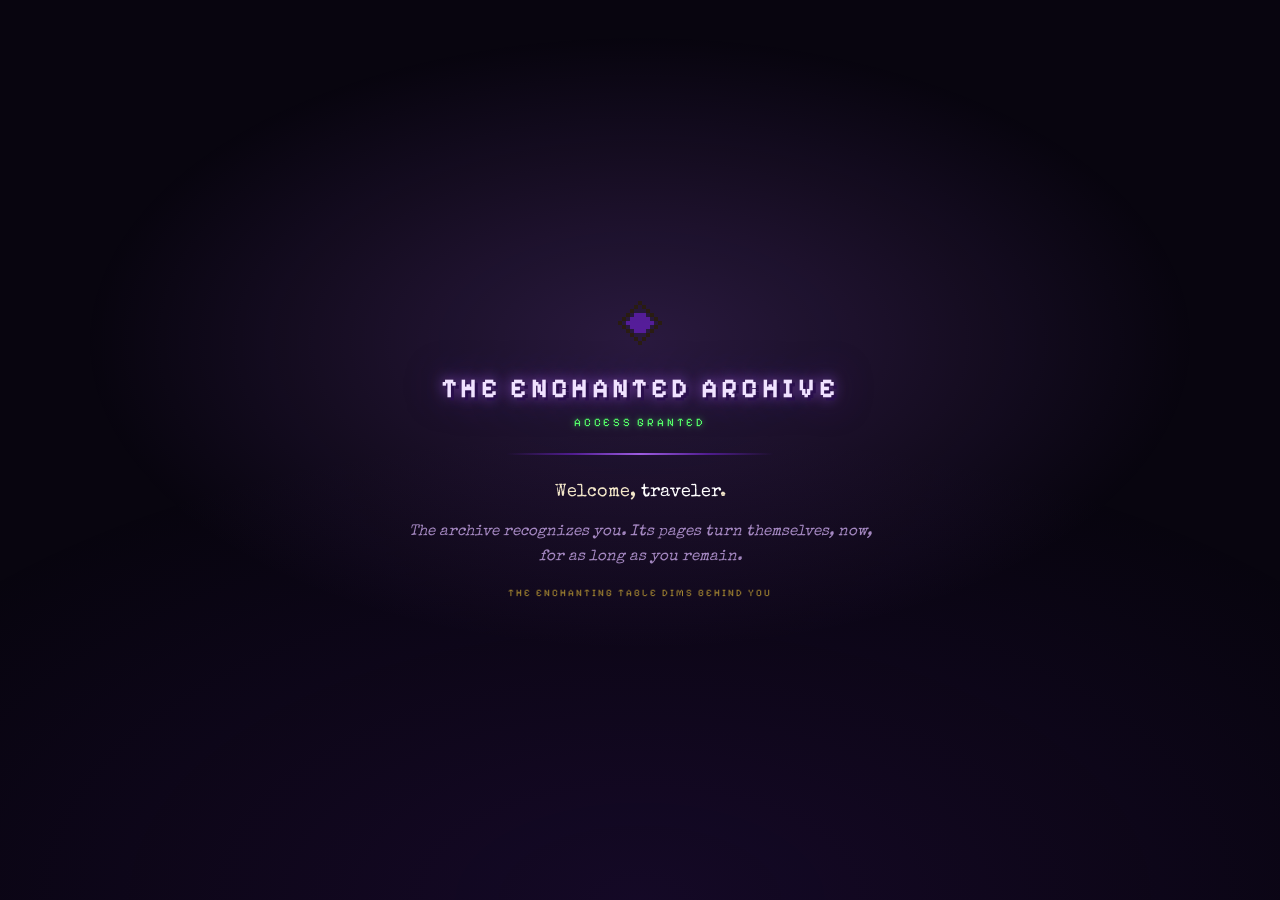
<file: welcome.html>
<!doctype html>
<html lang="en">
<head>
<meta charset="utf-8">
<meta name="viewport" content="width=device-width, initial-scale=1, viewport-fit=cover">
<meta name="color-scheme" content="dark">
<title>The Enchanted Archive</title>
<meta name="robots" content="noindex">
<style>
/* Pixelify Sans — SIL Open Font License 1.1 */
@font-face{font-family:'Pixel';font-style:normal;font-weight:400 700;font-display:block;
src:url([data-uri]) format('woff2');}
/* Special Elite — Apache License 2.0 */
@font-face{font-family:'Scribe';font-style:normal;font-weight:400;font-display:block;
src:url([data-uri]) format('woff2');}

:root{
  --void:#08050f;
  --gem:#b46bff;
  --gem-deep:#5a1fa3;
  --lavender:#dcb8ff;
  --gold:#d4af37;
  --parchment:#f2e6c9;
  --green:#55ff6a;
}
*{margin:0;padding:0;box-sizing:border-box}
html,body{height:100%}
body{
  background:var(--void);
  color:var(--lavender);
  font-family:'Pixel',ui-monospace,'Courier New',monospace;
  -webkit-font-smoothing:antialiased;
  display:grid;place-items:center;
  min-height:100vh;
  padding:1.5rem;
  overflow:hidden;
}

#glow{
  position:fixed;inset:0;pointer-events:none;z-index:0;
  background:
    radial-gradient(70% 55% at 50% 38%, rgba(180,107,255,.20), transparent 62%),
    radial-gradient(120% 90% at 50% 100%, rgba(90,31,163,.16), transparent 58%);
}

main{
  position:relative;z-index:1;
  width:min(30rem,92vw);
  text-align:center;
}

.sigil{
  width:44px;height:44px;margin:0 auto 1.4rem;opacity:.9;
  image-rendering:pixelated;
}

h1{
  font-size:clamp(1.15rem,4vw,1.7rem);
  letter-spacing:.16em;text-transform:uppercase;font-weight:700;
  color:#f0e2ff;
  text-shadow:
    .1em .1em 0 #2a0f4d,
    0 0 .5em rgba(180,107,255,.75),
    0 0 1.4em rgba(140,70,220,.5);
}

.status{
  margin-top:.9em;
  font-size:.72rem;letter-spacing:.24em;text-transform:uppercase;
  color:var(--green);
  text-shadow:0 0 .6em rgba(85,255,106,.6);
}

.rule{
  height:2px;width:56%;margin:1.5em auto;
  background:linear-gradient(90deg,transparent,var(--gem-deep),var(--gem),var(--gem-deep),transparent);
  opacity:.85;
}

.welcome{
  font-family:'Scribe',Georgia,serif;
  font-size:1.15rem;line-height:1.5;
  color:var(--parchment);
}
.welcome b{font-weight:400;color:#fff;}

.lore{
  margin-top:.9em;
  font-family:'Scribe',Georgia,serif;font-style:italic;
  font-size:.95rem;line-height:1.6;
  color:rgba(220,184,255,.72);
}

.gold-line{
  margin-top:1.8em;
  font-size:.62rem;letter-spacing:.2em;text-transform:uppercase;
  color:var(--gold);opacity:.75;
}
</style>
</head>
<body>
<div id="glow" aria-hidden="true"></div>

<main>
  <svg class="sigil" viewBox="0 0 11 11" shape-rendering="crispEdges" aria-hidden="true">
    <g fill="#2b1d0e">
      <rect x="5" y="0" width="1" height="1"/>
      <rect x="4" y="1" width="1" height="1"/><rect x="6" y="1" width="1" height="1"/>
      <rect x="3" y="2" width="1" height="1"/><rect x="7" y="2" width="1" height="1"/>
      <rect x="2" y="3" width="1" height="1"/><rect x="8" y="3" width="1" height="1"/>
      <rect x="1" y="4" width="1" height="1"/><rect x="9" y="4" width="1" height="1"/>
      <rect x="0" y="5" width="1" height="1"/><rect x="10" y="5" width="1" height="1"/>
      <rect x="1" y="6" width="1" height="1"/><rect x="9" y="6" width="1" height="1"/>
      <rect x="2" y="7" width="1" height="1"/><rect x="8" y="7" width="1" height="1"/>
      <rect x="3" y="8" width="1" height="1"/><rect x="7" y="8" width="1" height="1"/>
      <rect x="4" y="9" width="1" height="1"/><rect x="6" y="9" width="1" height="1"/>
      <rect x="5" y="10" width="1" height="1"/>
    </g>
    <g fill="#5a1fa3">
      <rect x="4" y="3" width="3" height="1"/>
      <rect x="3" y="4" width="5" height="1"/>
      <rect x="2" y="5" width="7" height="1"/>
      <rect x="3" y="6" width="5" height="1"/>
      <rect x="4" y="7" width="3" height="1"/>
    </g>
  </svg>

  <h1>The Enchanted Archive</h1>
  <p class="status">access granted</p>

  <div class="rule" aria-hidden="true"></div>

  <p class="welcome">Welcome, <b id="who">traveler</b>.</p>
  <p class="lore">The archive recognizes you. Its pages turn themselves,
    now, for as long as you remain.</p>

  <p class="gold-line">the enchanting table dims behind you</p>
</main>

<script>
(function () {
  var params = new URLSearchParams(window.location.search);
  var name = (params.get('u') || '').trim();
  if (name) document.getElementById('who').textContent = name;
})();
</script>
</body>
</html>
</file>
